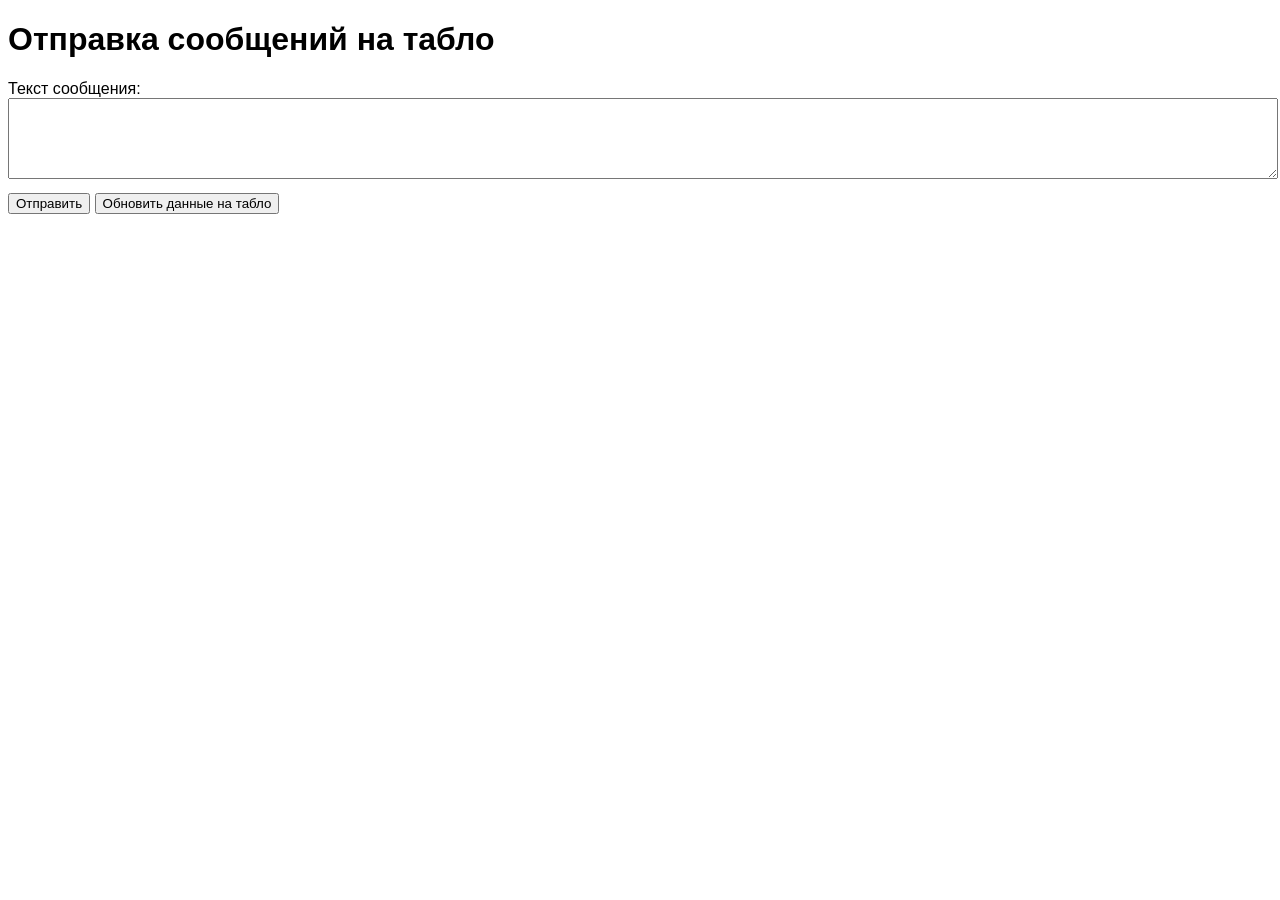
<file: services/frontend/web-ui/index.html>
<!DOCTYPE html>
<html lang="ru">
<head>
    <meta charset="UTF-8">
    <meta name="viewport" content="width=device-width, initial-scale=1.0">
    <title>Отправка сообщений на табло</title>
    <link rel="stylesheet" href="style.css">
</head>
<body>
    <h1>Отправка сообщений на табло</h1>
    <div>
        <label for="messageText">Текст сообщения:</label><br>
        <textarea id="messageText" rows="5" cols="50"></textarea>
    </div>
    <div>
        <button id="sendMessageBtn">Отправить</button>
        <button id="updateDeviceBtn">Обновить данные на табло</button>
    </div>
    <div id="status"></div>
    <script src="script.js"></script>
</body>
</html>
</file>
<file: services/frontend/web-ui/style.css>
body {
    font-family: sans-serif;
}

#messageText {
    width: 100%;
    margin-bottom: 10px;
}

#status {
    margin-top: 10px;
    font-weight: bold;
}
</file>
